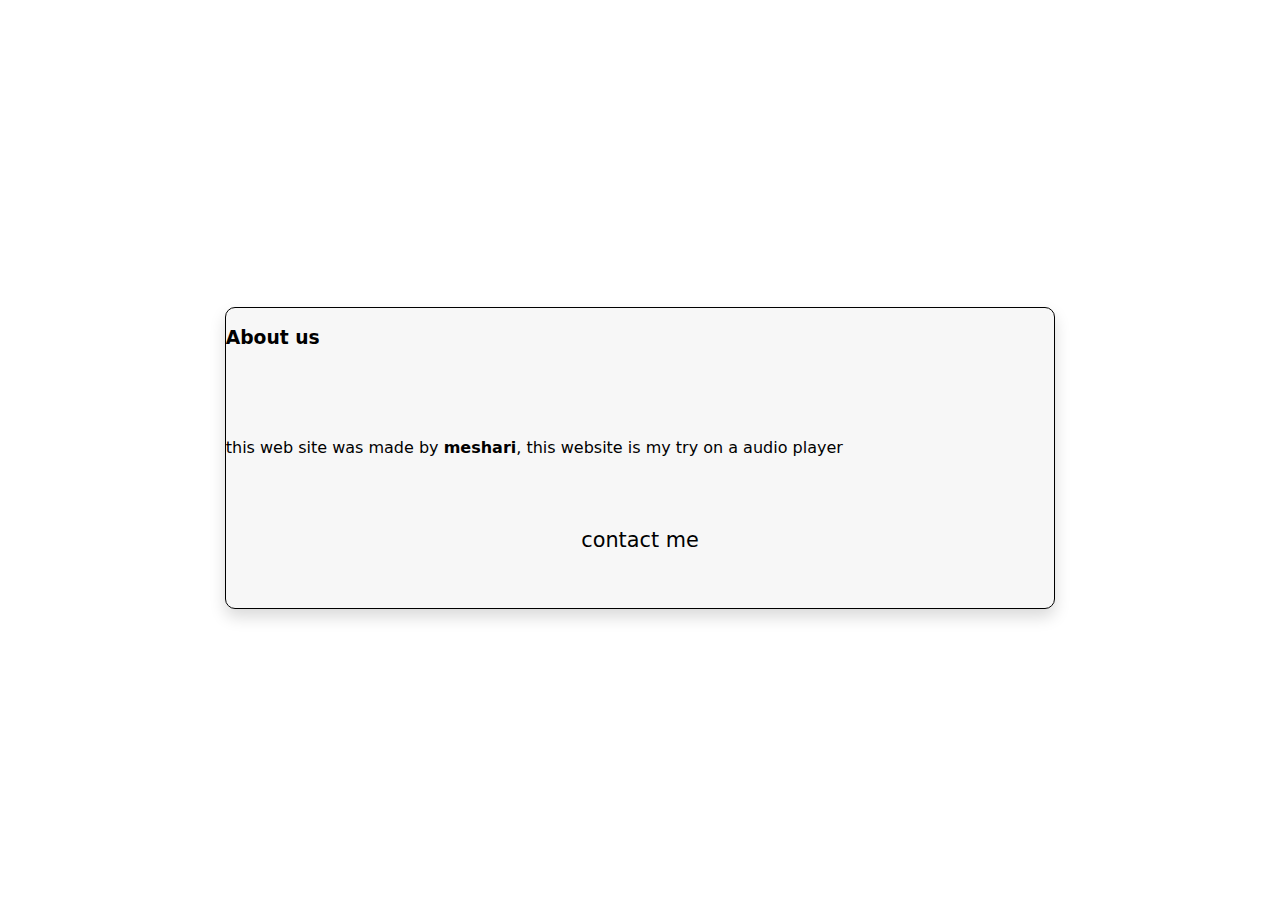
<file: about_us.html>
<!DOCTYPE html>
<html lang="">
<head>
    <meta charset="utf-8">
    <meta name="viewport" content="width=device-width, initial-scale=1.0">
    <title></title>
    <link rel="stylesheet" href="">
    <style>
        html,body{
            height: 100%;
        }
    body {
        display: flex;
        justify-content: center;
        align-items: center;
        font-family: "system-ui";
    }
    div {
        height: 300px;
        border: 1px solid black;
        display: flex;
        flex-wrap: wrap;
        justify-content: center;
        border-radius: 10px;
        box-shadow: 0 .5rem 1rem rgba(0,0,0,.15);
        background-color: rgba(107,107,107,0.05)
    }
        h3,p,lable{
            flex: 100%;
            width: 100%;
        }
        a{
            text-decoration: none;
            color: black;
            font-size: 1.3rem
        }
        a:hover{
            text-decoration: underline;
        }
    </style>
</head>

<body>
   
    <div>
         <h3>About us</h3>
    <P>this web site was made by <b>meshari</b>, this website is my try on a audio player</P>
    <label><a href="https://www.linkedin.com/in/meshari-alkhamisi-06788a21b">contact me</a></label></div>
    <script src=""></script>
</body>
</html>
</file>
